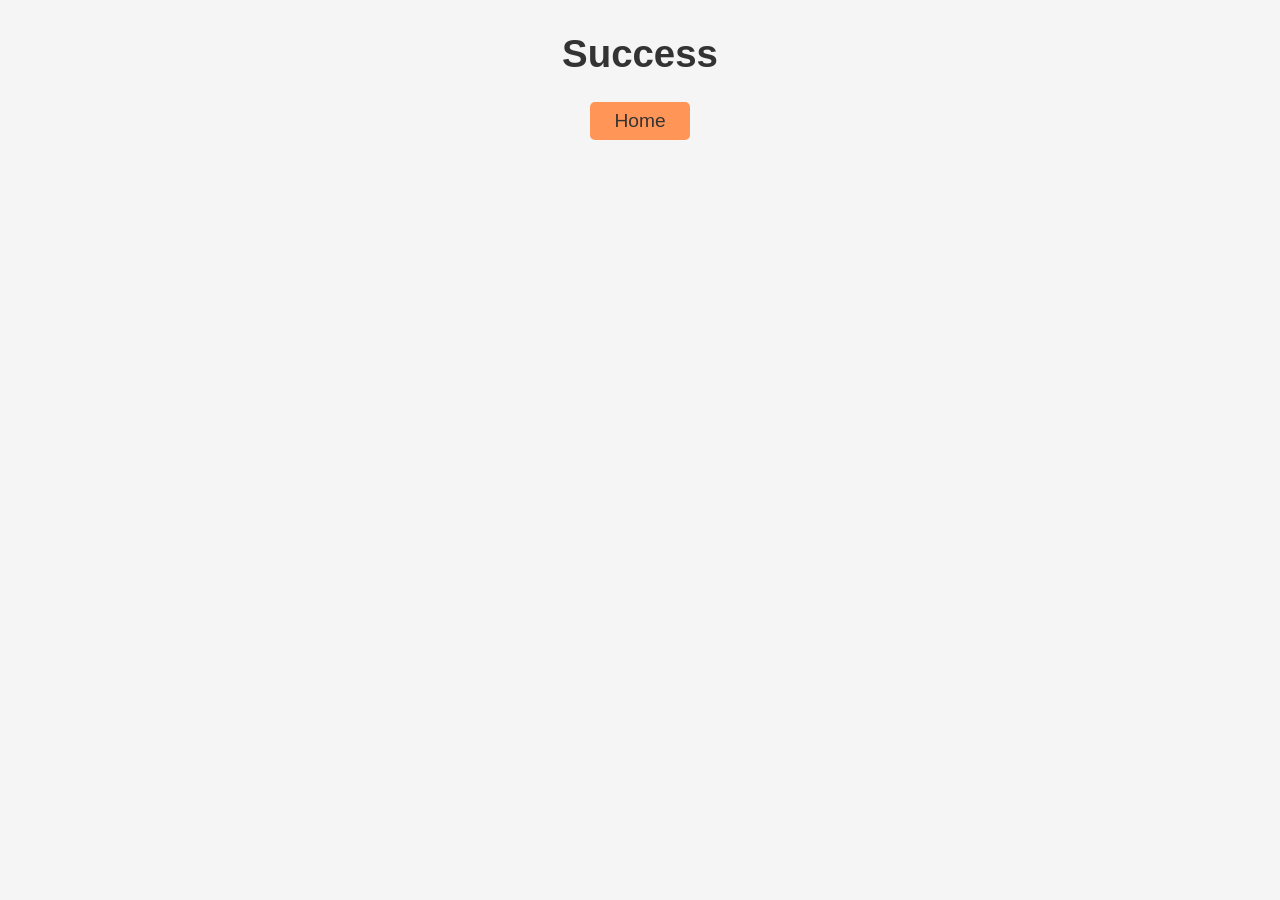
<file: templates/success.html>
<!DOCTYPE html>
<html lang="en">
  <head>
    <meta charset="UTF-8" />
    <meta http-equiv="X-UA-Compatible" content="IE=edge" />
    <meta name="viewport" content="width=device-width, initial-scale=1.0" />
    <title>Sucess</title>
    <style>
      body {
        background-color: #f5f5f5;
        font-family: Arial, Helvetica, sans-serif;
        font-size: 1.2rem;
        color: #333;
      }
      h1 {
        text-align: center;
        margin-top: 2rem;
      }
      /* Style the a  tag */
      a {
        text-decoration: none;
        color: #333;
        display: block;
        width: 100px;
        margin: 0 auto;
        text-align: center;
        padding: 0.5rem 0;
        border-radius: 5px;
        background-color: #ff9557;
      }
      /* Change the color of the a  tag on hover */
      a:hover {
        background-color: #333;
        color: #fff;
      }
    </style>
  </head>
  <body>
    <h1>Success</h1>
    <a href="{{url_for('home')}}">Home</a>
  </body>
</html>
</file>
